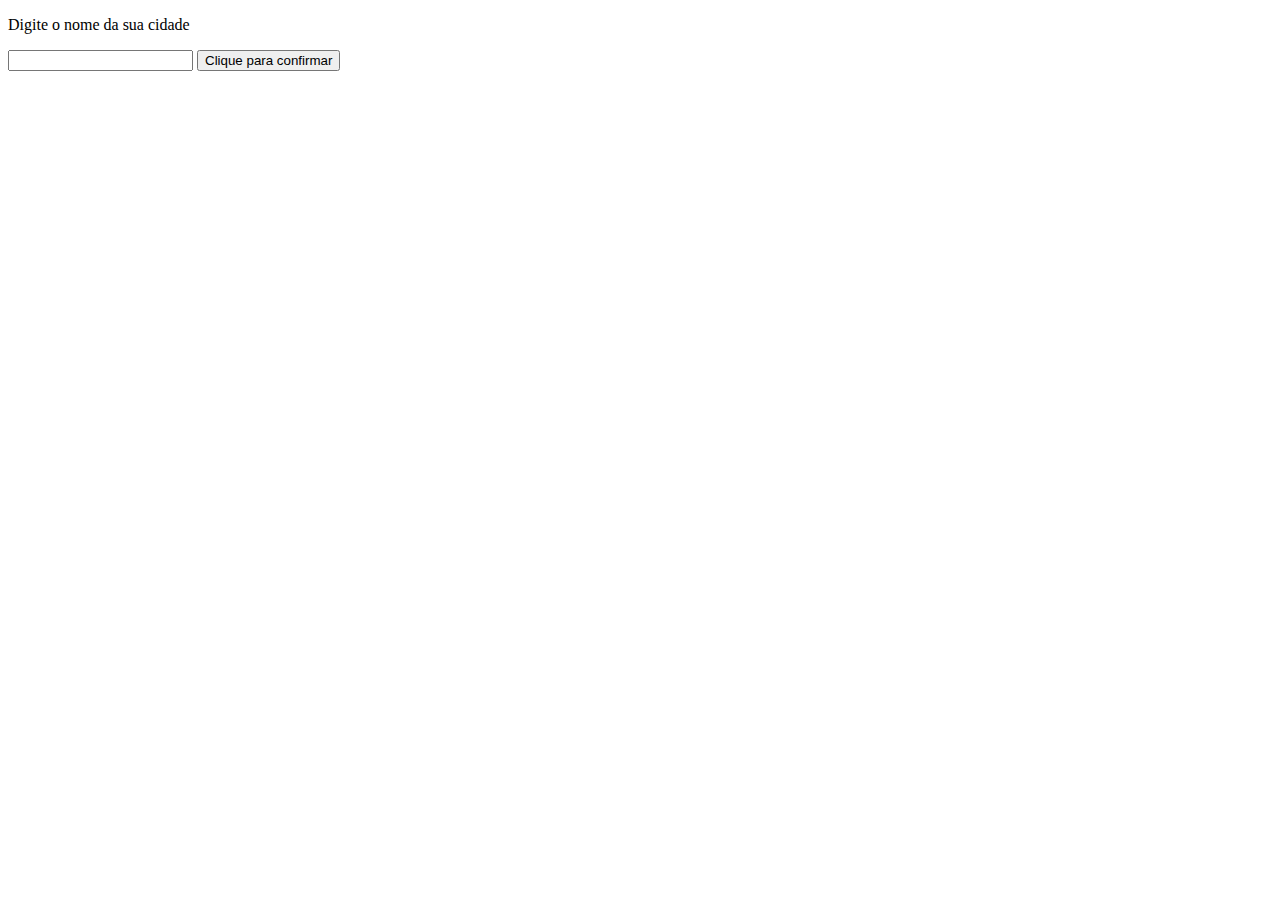
<file: index.html>
<!DOCTYPE html>
<html lang="en">
<head>
    <meta charset="UTF-8">
    <meta name="viewport" content="width=device-width, initial-scale=1.0">
    <title>Document</title>
</head>
<body>
    <p>Digite o nome da sua cidade</p>
    <input id="nome-cidade">
    <button id="botao-cidade">Clique para confirmar</button>
    <p id="aviso"></p>
    <script src="main.js" type="module"></script>
</body>
</html>
</file>
